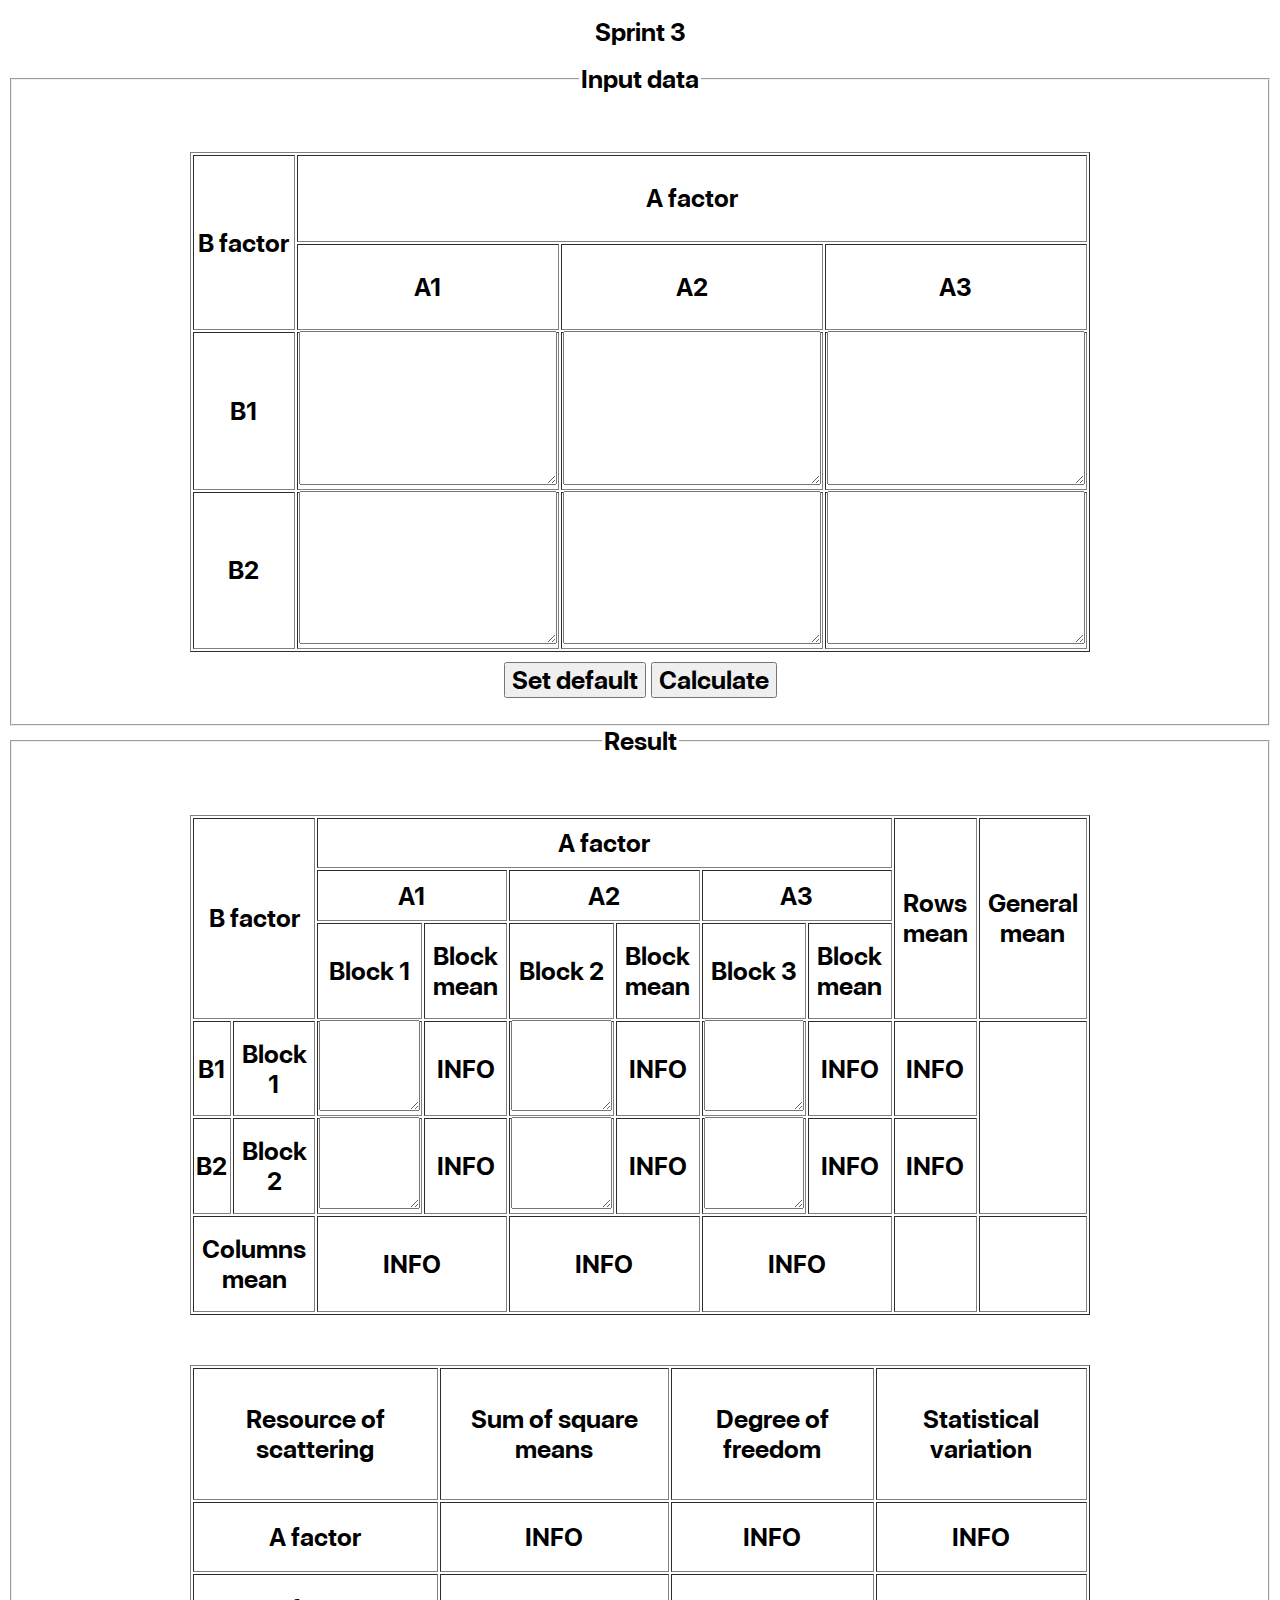
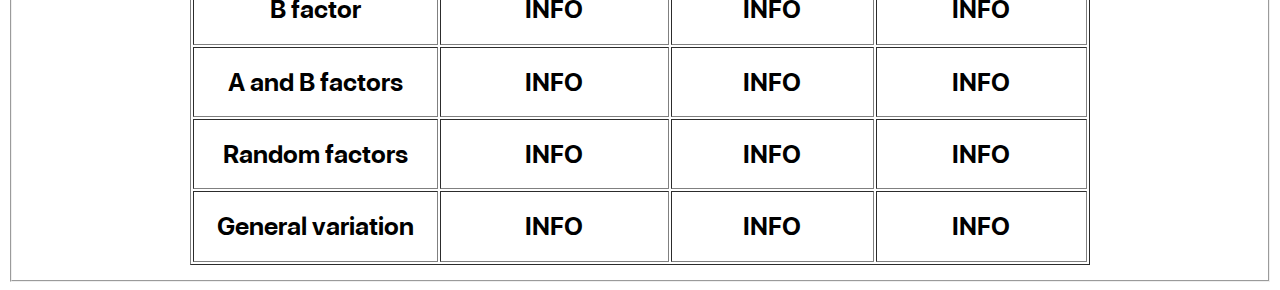
<file: Sprint03/index.html>
<!DOCTYPE html>
<html lang="en">
<head>
    <meta charset="UTF-8">
    <meta http-equiv="X-UA-Compatible" content="IE=edge">
    <meta name="viewport" content="width=device-width, initial-scale=1.0">
    <title>Sprint03</title>
    <link href="css/style.css" rel="stylesheet">
</head>
<body>
    <h1 class = "main_label">Sprint 3</h1>


    <fieldset id = "input_box">
        <legend>Input data</legend>
        <table border = "1px">
            <tr>
                <td rowspan="2">
                    B factor
                </td>
                    
                <td colspan="3">
                    A factor
                </td>
            </tr>

            <tr>
                <td>A1</td>
                <td>A2</td>
                <td>A3</td>
            </tr>

            <tr>
                <td>
                    B1
                </td>
                <td >
                    <textarea class = "data"></textarea>
                </td>
                <td >
                    <textarea class = "data"></textarea>
                </td>
                <td >
                    <textarea class = "data"></textarea>
                </td>
            </tr>

            <tr>
                <td>
                    B2
                </td>
                <td >
                    <textarea class = "data"></textarea>
                </td>
                <td >
                    <textarea class = "data"></textarea>
                </td>
                <td >
                    <textarea class = "data"></textarea>
                </td>
            </tr>

        </table>

        <div class = "button_div">
            <button id = "set_default">Set default</button>
            <button id = "calculate">Calculate</button>
        </div>

    </fieldset>

    <fieldset id = "result_html">
        <legend >Result</legend>

        <table border="1px">
            <tr> 
                <td colspan="2" rowspan="3"> B factor</td>
                <td colspan="6"> A factor</td>
                <td rowspan="3">Rows mean</td>
                <td rowspan="3">General mean</td>
            </tr>

            <tr>
                <td colspan="2">A1</td>
                <td colspan="2">A2</td>
                <td colspan="2">A3</td>
            </tr>

            <tr>
                <td>Block 1</td>
                <td>Block mean</td>
                <td>Block 2</td>
                <td>Block mean</td>
                <td>Block 3</td>
                <td>Block mean</td>
            </tr>

            <tr>
                <td>B1</td>
                <td>Block 1</td>
                <td><textarea id = "B1A1_result_table"></textarea></td>
                <td class = "block_mean">INFO</td>
                <td><textarea id = "B1A2_result_table"></textarea></td>
                <td class = "block_mean">INFO</td>
                <td><textarea id = "B1A3_result_table"></textarea></td>
                <td class = "block_mean">INFO</td>
                <td class = "rows_mean">INFO</td>
                <td rowspan="2" class = "general_mean"></td>
            </tr>

            <tr>
                <td>B2</td>
                <td>Block 2</td>
                <td><textarea id = "B2A1_result_table"></textarea></td>
                <td class = "block_mean">INFO</td>
                <td><textarea id = "B2A2_result_table"></textarea></td>
                <td class = "block_mean">INFO</td>
                <td><textarea id = "B2A3_result_table"></textarea></td>
                <td class = "block_mean">INFO</td>
                <td class = "rows_mean">INFO</td>
            </tr>

            <tr>
                <td colspan="2">Columns mean</td>
                <td colspan="2" class = "columns_mean">INFO</td>
                <td colspan="2" class = "columns_mean">INFO</td>
                <td colspan="2" class = "columns_mean">INFO</td>
                <td></td>
                <td></td>
            </tr>
        </table>


        <table border="1px">
            <tr>
                <td>Resource of scattering</td>
                <td>Sum of square means</td>
                <td>Degree of freedom</td>
                <td>Statistical variation</td>
            </tr>

            <tr>
                <td>A factor</td>
                <td class = "sum_of_square_means">INFO</td>
                <td class = "degree_of_freedom">INFO</td>
                <td class = "general_variation">INFO</td>
            </tr>

            <tr>
                <td>B factor</td>
                <td class = "sum_of_square_means">INFO</td>
                <td class = "degree_of_freedom">INFO</td>
                <td class = "general_variation">INFO</td>
            </tr>

            <tr>
                <td>A and B factors</td>
                <td class = "sum_of_square_means">INFO</td>
                <td class = "degree_of_freedom">INFO</td>
                <td class = "general_variation">INFO</td>
            </tr>

            <tr>
                <td>Random factors</td>
                <td class = "sum_of_square_means">INFO</td>
                <td class = "degree_of_freedom">INFO</td>
                <td class = "general_variation">INFO</td>
            </tr>

            <tr>
                <td>General variation</td>
                <td class = "sum_of_square_means">INFO</td>
                <td class = "degree_of_freedom">INFO</td>
                <td class = "general_variation">INFO</td>
            </tr>
        </table>
    </fieldset>

    <script src="js/GeneralFunction.js"></script>
    <script src="js/index.js"></script>
</body>
</html>
</file>
<file: Sprint03/css/style.css>
@font-face {
	font-family: 'SFNS Display Bold';
	src: url('./fonts/sfns_display_bold.eot'); /* IE 9 Compatibility Mode */
	src: url('./fonts/sfns_display_bold.eot?#iefix') format('embedded-opentype'), /* IE < 9 */
		url('./fonts/sfns_display_bold.woff2') format('woff2'), /* Super Modern Browsers */
		url('./fonts/sfns_display_bold.woff') format('woff'), /* Firefox >= 3.6, any other modern browser */
		url('./fonts/sfns_display_bold.ttf') format('truetype'), /* Safari, Android, iOS */
		url('./fonts/sfns_display_bold.svg#sfns_display_bold') format('svg'); /* Chrome < 4, Legacy iOS */
}


* {
	font-family: 'SFNS Display Bold';
    font-size: 25px;
    text-align: center;
}

table {
    width: 900px;
    height: 500px;
    font-size: 25px;
    text-align: center;
    margin-top: 50px;
    margin-left: 50%;
    transform: translateX(-50%);
}

table textarea {
    width: 100%;
    height: 100%;
    box-sizing: border-box;
    text-align: center;
    font-size: large;
}

button {
    font-size: 25px;

}
.button_div {
    text-align: center;
    margin: 10px;
}

.gipotez {
    font-size: 25px;
    border: 1px black solid;
    padding: 5px;
}

.result {
    border: 1px black solid;
    margin: 15px;
}
</file>
